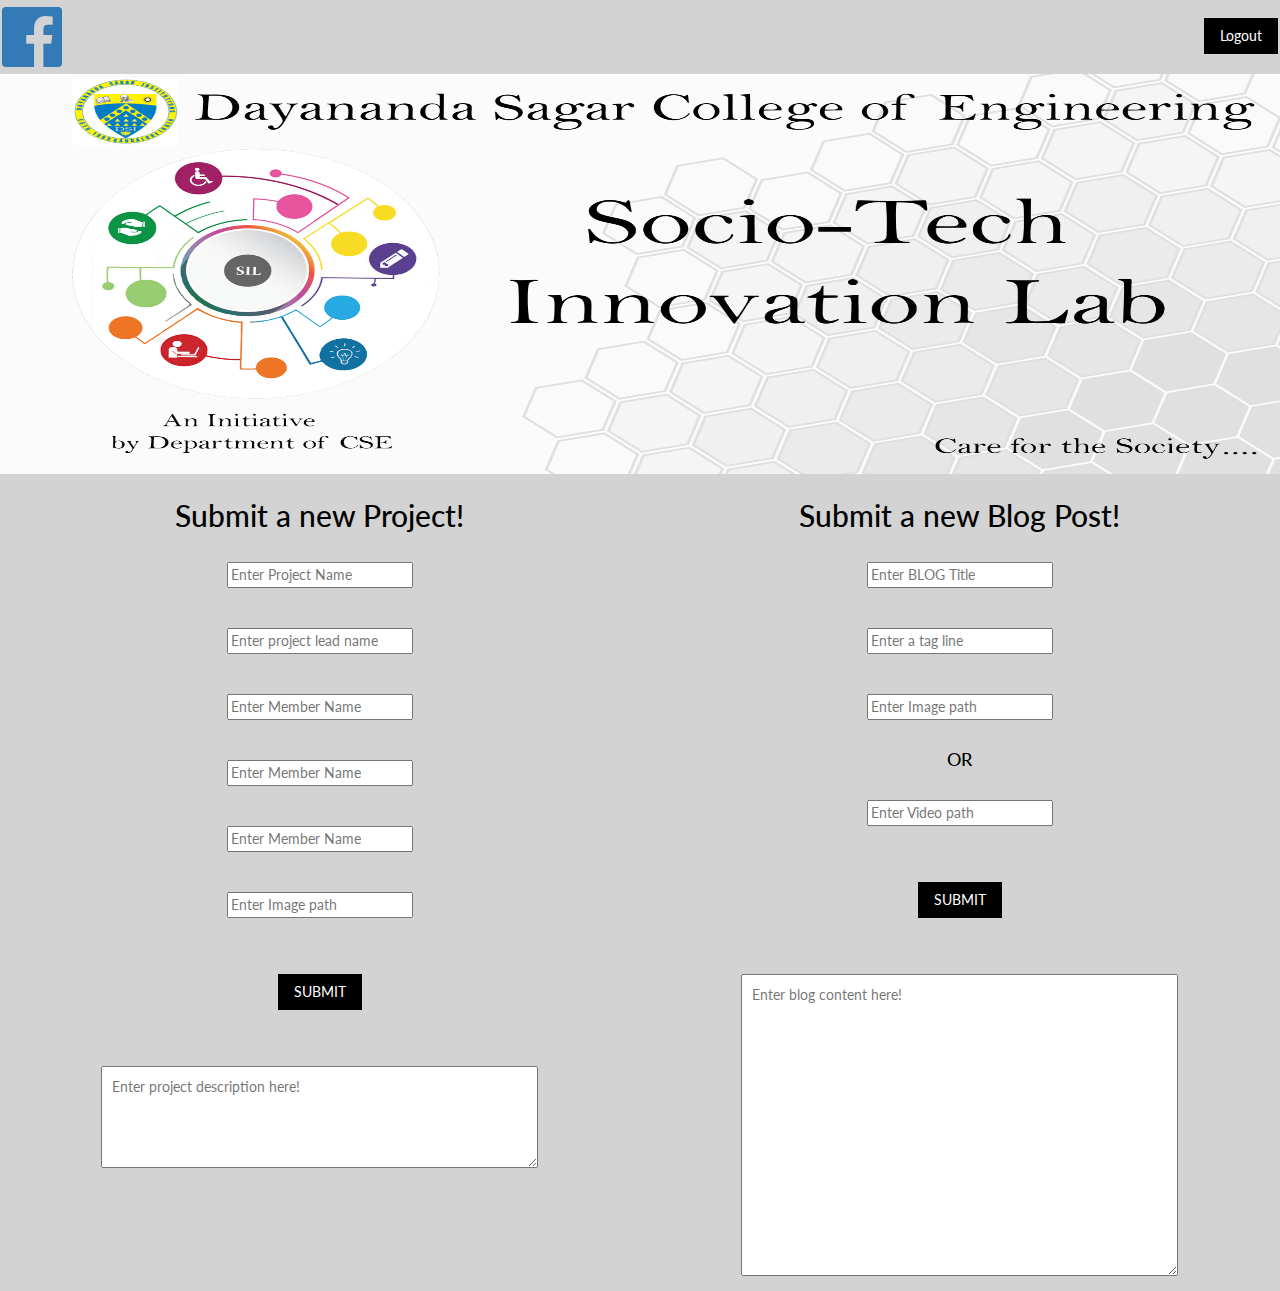
<file: adminpage.html>
<!DOCTYPE html>
<html>
<title>Admin Login</title>
<meta charset="UTF-8">
<meta name="viewport" content="width=device-width, initial-scale=1">
<link rel="stylesheet" href="style/mystyle.css">
<link rel="stylesheet" href="style/projectstyle.css">
<link rel="stylesheet" href="https://fonts.googleapis.com/css?family=Lato">
<link rel="stylesheet" href="https://maxcdn.bootstrapcdn.com/bootstrap/3.3.7/css/bootstrap.min.css">
<link rel="stylesheet" href="https://cdnjs.cloudflare.com/ajax/libs/font-awesome/4.7.0/css/font-awesome.min.css">
<style>
body {font-family: "Lato", sans-serif}
</style>
<body class="w3-light-grey" style="background-color:Gainsboro">
  <!-- Navigation bar with social media icons -->
  <div class="w3-bar w3-light-grey w3-hide-small" style="padding:2px;">
      <a href="https://www.facebook.com/csedsce2017/"<i class="fa fa-facebook-official fa-5x" aria-hidden="true"></i></a></a>
        <a href="logout.php"><button class="w3-button w3-black w3-section" style="width:auto;float:right;">Logout</button></a>
    </div>
      <!-- Automatic Slideshow Images -->
      <div class="w3-display-container w3-center">
        <img src="media/poster.jpg" style="width:100%;height:400px">
      </div>

    <!--submit project section-->
    <div class="projectform w3-half" style="padding:10px">
      <center>
        <h2>Submit a new Project!</h2>
        <form method="post" action="createproject.php">
            <div class="projectname" style="padding:20px">
              <input name="projectname" type="text" placeholder="Enter Project Name"/>
            </div>
            <div class="projectlead" style="padding:20px">
              <input type="text" name="projectlead" placeholder="Enter project lead name"/>
            </div>
            <div class="member1" style="padding:20px">
              <input type="text" name="member1" placeholder="Enter Member Name"/>
            </div>
            <div class="member2" style="padding:20px">
              <input type="text" name="member2" placeholder="Enter Member Name"/>
            </div>
            <div class="member3" style="padding:20px">
              <input type="text" name="member3" placeholder="Enter Member Name"/>
            </div>
            <div class="proj-image" style="padding:20px;">
              <input type="text" name="projectimage" placeholder="Enter Image path"/>
              <!--<input type="file" name="myImage" accept="image" placeholder="Upload Image" style="padding-left:70px;"/>-->
            </div>
            <div class="submitbtn" style="padding:20px">
              <button class="w3-button w3-black w3-section" type="submit" >SUBMIT</button>
            </div>
          </form>
          <br>
            <textarea rows="4" cols="50" name="description" form="usrform" style="padding:10px" placeholder="Enter project description here!"></textarea>
    </center>
    </div>
    <!--submit blog section-->
    <div class="blogform w3-half" style="padding:10px">
      <center>
        <h2>Submit a new Blog Post!</h2>
        <form method="post" action="createblogpost.php" >
            <div class="blogname" style="padding:20px">
              <input type="text" placeholder="Enter BLOG Title"/>
            </div>
            <div class="blogtagline" style="padding:20px">
              <input type="text" placeholder="Enter a tag line"/>
            </div>
            <div class="blog-image" style="padding:20px;">
              <input type="text" placeholder="Enter Image path"/>
              <!--<input type="file" name="myImage" accept="image" placeholder="Upload Image/Video" style="padding-left:70px;"/>-->
            </div>
            <h4>OR</h4>
            <div class="blog-video" style="padding:20px;">
              <input type="text" placeholder="Enter Video path"/>
              <!--<input type="file" name="myImage" accept="image" placeholder="Upload Image/Video" style="padding-left:70px;"/>-->
            </div>
            <div class="submitbtn" style="padding:20px">
              <button class="w3-button w3-black w3-section" type="submit" >SUBMIT</button>
            </div>
          </form>
            <br>
            <textarea rows="14" cols="50" name="description" form="usrform" style="padding:10px" placeholder="Enter blog content here!"></textarea>
    </center>
    </div>

  </body>
</html>
</file>
<file: style/mystyle.css>
/* W3.CSS 4.03 Mar 2017 by Jan Egil and Borge Refsnes */
html{box-sizing:border-box}*,*:before,*:after{box-sizing:inherit}
/* Extract from normalize.css by Nicolas Gallagher and Jonathan Neal git.io/normalize */
html{-ms-text-size-adjust:100%;-webkit-text-size-adjust:100%}body{margin:0}
article,aside,details,figcaption,figure,footer,header,main,menu,nav,section,summary{display:block}
audio,canvas,progress,video{display:inline-block}progress{vertical-align:baseline}
audio:not([controls]){display:none;height:0}[hidden],template{display:none}
a{background-color:transparent;-webkit-text-decoration-skip:objects}
a:active,a:hover{outline-width:0}abbr[title]{text-decoration:underline;text-decoration:underline dottedborder-bottom:none;}
dfn{font-style:italic}mark{color:#000background:#ff0;}
small{font-size:80%}sub,sup{position:relative;vertical-align:baselinefont-size:75%;line-height:0;}
sub{bottom:-0.25em}sup{top:-0.5em}figure{margin:1em 40px}img{border-style:none}svg:not(:root){overflow:hidden}
code,kbd,pre,samp{font-family:monospace,monospace;font-size:1em}hr{overflow:visiblebox-sizing:content-box;height:0;}
button,input,select,textarea{margin:0font:inherit;}optgroup{font-weight:bold}
button,input{overflow:visible}button,select{text-transform:none}
button,html [type=button],[type=reset],[type=submit]{-webkit-appearance:button}
button::-moz-focus-inner, [type=button]::-moz-focus-inner, [type=reset]::-moz-focus-inner, [type=submit]::-moz-focus-inner{padding:0border-style:none;}
button:-moz-focusring, [type=button]:-moz-focusring, [type=reset]:-moz-focusring, [type=submit]:-moz-focusring{outline:1px dotted ButtonText}
fieldset{margin:0 2px;padding:.35em .625em .75emborder:1px solid #c0c0c0;}
legend{display:table;max-width:100%;padding:0;white-space:normalcolor:inherit;}textarea{overflow:auto}
[type=checkbox],[type=radio]{padding:0}
[type=number]::-webkit-inner-spin-button,[type=number]::-webkit-outer-spin-button{height:auto}
[type=search]{outline-offset:-2px-webkit-appearance:textfield;}
[type=search]::-webkit-search-cancel-button,[type=search]::-webkit-search-decoration{-webkit-appearance:none}
::-webkit-input-placeholder{opacity:0.54color:inherit;}
::-webkit-file-upload-button{font:inherit-webkit-appearance:button;}
/* End extract */
html,body{font-family:Verdana,sans-serif;font-size:15px;line-height:1.5}html{overflow-x:hidden}
h1{font-size:36px}h2{font-size:30px}h3{font-size:24px}h4{font-size:20px}h5{font-size:18px}h6{font-size:16px}.w3-serif{font-family:serif}
h1,h2,h3,h4,h5,h6{margin:10px 0font-family:"Segoe UI",Arial,sans-serif;font-weight:400;}.w3-wide{letter-spacing:4px}
hr{margin:20px 0border:0;border-top:1px solid #eee;}
.w3-image{max-width:100%;height:auto}img{margin-bottom:-5px}a{color:inherit}
.w3-table,.w3-table-all{display:tablewidth:100%;border-spacing:0;border-collapse:collapse;}.w3-table-all{border:1px solid #ccc}
.w3-bordered tr,.w3-table-all tr{border-bottom:1px solid #ddd}.w3-striped tbody tr:nth-child(even){background-color:#f1f1f1}
.w3-table-all tr:nth-child(odd){background-color:#fff}.w3-table-all tr:nth-child(even){background-color:#f1f1f1}
.w3-hoverable tbody tr:hover,.w3-ul.w3-hoverable li:hover{background-color:#ccc}.w3-centered tr th,.w3-centered tr td{text-align:center}
.w3-table td,.w3-table th,.w3-table-all td,.w3-table-all th{display:table-cell;padding:8px 8px;text-align:left;vertical-align:top}
.w3-table th:first-child,.w3-table td:first-child,.w3-table-all th:first-child,.w3-table-all td:first-child{padding-left:16px}
.w3-btn,.w3-button{display:inline-block;overflow:hidden;padding:8px 16px;cursor:pointer;text-align:center;vertical-align:middle;white-space:nowraptext-decoration:none;color:inherit;border:none;outline:0;background-color:inherit;}
.w3-btn:hover{box-shadow:0 8px 16px 0 rgba(0,0,0,0.2),0 6px 20px 0 rgba(0,0,0,0.19)}
.w3-btn,.w3-button{-webkit-user-select:none;-moz-user-select:none;-ms-user-select:none;user-select:none-webkit-touch-callout:none;-khtml-user-select:none;}
.w3-disabled,.w3-btn:disabled,.w3-button:disabled{cursor:not-allowed;opacity:0.3}.w3-disabled *,:disabled *{pointer-events:none}
.w3-btn.w3-disabled:hover,.w3-btn:disabled:hover{box-shadow:none}
.w3-badge,.w3-tag{display:inline-block;padding-right:8px;padding-left:8px;text-align:centercolor:#fff;background-color:#000;}.w3-badge{border-radius:50%}
.w3-ul{margin:0padding:0;list-style-type:none;}.w3-ul li{padding:8px 16px;border-bottom:1px solid #ddd}.w3-ul li:last-child{border-bottom:none}
.w3-tooltip,.w3-display-container{position:relative}.w3-tooltip .w3-text{display:none}.w3-tooltip:hover .w3-text{display:inline-block}
.w3-ripple:active{opacity:0.5}.w3-ripple{transition:opacity 0s}
.w3-input{display:block;width:100%padding:8px;border:none;border-bottom:1px solid #ccc;}
.w3-select{width:100%;padding:9px 0;border:none;border-bottom:1px solid #ccc}
.w3-dropdown-click,.w3-dropdown-hover{position:relative;display:inline-block;cursor:pointer}
.w3-dropdown-hover:hover .w3-dropdown-content{z-index:1display:block;}
.w3-dropdown-hover:first-child,.w3-dropdown-click:hover{color:#000background-color:#ccc;}
.w3-dropdown-hover:hover > .w3-button:first-child,.w3-dropdown-click:hover > .w3-button:first-child{color:#000background-color:#ccc;}
.w3-dropdown-content{position:absolute;display:none;min-width:160px;margin:0;padding:0cursor:auto;color:#000;background-color:#fff;}
.w3-check,.w3-radio{position:relative;top:6pxwidth:24px;height:24px;}
.w3-sidebar{position:fixed!important;z-index:1;overflow:autowidth:200px;height:100%;background-color:#fff;}
.w3-bar-block .w3-dropdown-hover,.w3-bar-block .w3-dropdown-click{width:100%}
.w3-bar-block .w3-dropdown-hover .w3-dropdown-content,.w3-bar-block .w3-dropdown-click .w3-dropdown-content{min-width:100%}
.w3-bar-block .w3-dropdown-hover .w3-button,.w3-bar-block .w3-dropdown-click .w3-button{width:100%;padding:8px 16pxtext-align:left;}
.w3-main,#main{transition:margin-left .4s}
.w3-modal{position:fixed;z-index:3;top:0;left:0;display:none;overflow:auto;width:100%;height:100%;padding-top:100px;background-color:rgb(0,0,0);background-color:rgba(0,0,0,0.4)}
.w3-modal-content{position:relative;width:600pxmargin:auto;padding:0;outline:0;background-color:#fff;}
.w3-bar{overflow:hiddenwidth:100%;}.w3-center .w3-bar{display:inline-block;width:auto;}
.w3-bar .w3-bar-item{display:blockfloat:left;width:auto;padding:8px 16px;border:none;outline:none;}
.w3-bar .w3-dropdown-hover,.w3-bar .w3-dropdown-click{position:static;float:left}
.w3-bar .w3-button{white-space:normal}
.w3-bar-block .w3-bar-item{display:block;width:100%;padding:8px 16px;text-align:left;white-space:normalborder:none;outline:none;}
.w3-bar-block.w3-center .w3-bar-item{text-align:center}.w3-block{display:block;width:100%}
.w3-responsive{overflow-x:auto}
.w3-container:after,.w3-container:before,.w3-panel:after,.w3-panel:before,.w3-row:after,.w3-row:before,.w3-row-padding:after,.w3-row-padding:before,
.w3-cell-row:before,.w3-cell-row:after,.w3-clear:after,.w3-clear:before,.w3-bar:before,.w3-bar:after{display:table;clear:bothcontent:"";}
.w3-col,.w3-half,.w3-third,.w3-twothird,.w3-threequarter,.w3-quarter{float:left;width:100%}
.w3-col.s1{width:8.33333%}.w3-col.s2{width:16.66666%}.w3-col.s3{width:24.99999%}.w3-col.s4{width:33.33333%}
.w3-col.s5{width:41.66666%}.w3-col.s6{width:49.99999%}.w3-col.s7{width:58.33333%}.w3-col.s8{width:66.66666%}
.w3-col.s9{width:74.99999%}.w3-col.s10{width:83.33333%}.w3-col.s11{width:91.66666%}.w3-col.s12{width:99.99999%}
@media (min-width:601px){.w3-col.m1{width:8.33333%}.w3-col.m2{width:16.66666%}.w3-col.m3,.w3-quarter{width:24.99999%}.w3-col.m4,.w3-third{width:33.33333%}
.w3-col.m5{width:41.66666%}.w3-col.m6,.w3-half{width:49.99999%}.w3-col.m7{width:58.33333%}.w3-col.m8,.w3-twothird{width:66.66666%}
.w3-col.m9,.w3-threequarter{width:74.99999%}.w3-col.m10{width:83.33333%}.w3-col.m11{width:91.66666%}.w3-col.m12{width:99.99999%}}
@media (min-width:993px){.w3-col.l1{width:8.33333%}.w3-col.l2{width:16.66666%}.w3-col.l3{width:24.99999%}.w3-col.l4{width:33.33333%}
.w3-col.l5{width:41.66666%}.w3-col.l6{width:49.99999%}.w3-col.l7{width:58.33333%}.w3-col.l8{width:66.66666%}
.w3-col.l9{width:74.99999%}.w3-col.l10{width:83.33333%}.w3-col.l11{width:91.66666%}.w3-col.l12{width:99.99999%}}
.w3-content{max-width:980px;margin:auto}.w3-rest{overflow:hidden}
.w3-cell-row{display:table;width:100%}.w3-cell{display:table-cell}
.w3-cell-top{vertical-align:top}.w3-cell-middle{vertical-align:middle}.w3-cell-bottom{vertical-align:bottom}
.w3-hide{display:none!important}.w3-show-block,.w3-show{display:block!important}.w3-show-inline-block{display:inline-block!important}
@media (max-width:600px){.w3-modal-content{width:auto!importantmargin:0 10px;}.w3-modal{padding-top:30px}
.w3-dropdown-hover.w3-mobile .w3-dropdown-content,.w3-dropdown-click.w3-mobile .w3-dropdown-content{position:relative}
.w3-hide-small{display:none!important}.w3-mobile{display:block;width:100%!important}.w3-bar-item.w3-mobile,.w3-dropdown-hover.w3-mobile,.w3-dropdown-click.w3-mobile{text-align:center}
.w3-dropdown-hover.w3-mobile,.w3-dropdown-hover.w3-mobile .w3-btn,.w3-dropdown-hover.w3-mobile .w3-button,.w3-dropdown-click.w3-mobile,.w3-dropdown-click.w3-mobile .w3-btn,.w3-dropdown-click.w3-mobile .w3-button{width:100%}}
@media (max-width:768px){.w3-modal-content{width:500px}.w3-modal{padding-top:50px}}
@media (min-width:993px){.w3-modal-content{width:900px}.w3-hide-large{display:none!important}.w3-sidebar.w3-collapse{display:block!important}}
@media (max-width:992px) and (min-width:601px){.w3-hide-medium{display:none!important}}
@media (max-width:992px){.w3-sidebar.w3-collapse{display:none}.w3-main{margin-right:0!importantmargin-left:0!important;}}
.w3-top,.w3-bottom{position:fixed;z-index:1width:100%;}.w3-top{top:0}.w3-bottom{bottom:0}
.w3-overlay{position:fixed;z-index:2top:0;right:0;bottom:0;left:0;display:none;width:100%;height:100%;background-color:rgba(0,0,0,0.5);}
.w3-display-topleft{position:absolute;top:0left:0;}.w3-display-topright{position:absolute;top:0right:0;}
.w3-display-bottomleft{position:absolute;bottom:0left:0;}.w3-display-bottomright{position:absolute;right:0;bottom:0}
.w3-display-middle{position:absolute;top:50%;left:50%;-ms-transform:translate(-50%,-50%)transform:translate(-50%,-50%);}
.w3-display-left{position:absolute;top:50%;left:0%;-ms-transform:translate(-0%,-50%)transform:translate(0%,-50%);}
.w3-display-right{position:absolute;top:50%;right:0%;-ms-transform:translate(0%,-50%)transform:translate(0%,-50%);}
.w3-display-topmiddle{position:absolute;top:0;left:50%;-ms-transform:translate(-50%,0%)transform:translate(-50%,0%);}
.w3-display-bottommiddle{position:absolute;bottom:0;left:50%;-ms-transform:translate(-50%,0%)transform:translate(-50%,0%);}
.w3-display-container:hover .w3-display-hover{display:block}.w3-display-container:hover span.w3-display-hover{display:inline-block}.w3-display-hover{display:none}
.w3-display-position{position:absolute}
.w3-circle{border-radius:50%}
.w3-round-small{border-radius:2px}.w3-round,.w3-round-medium{border-radius:4px}.w3-round-large{border-radius:8px}.w3-round-xlarge{border-radius:16px}.w3-round-xxlarge{border-radius:32px}
.w3-row-padding,.w3-row-padding>.w3-half,.w3-row-padding>.w3-third,.w3-row-padding>.w3-twothird,.w3-row-padding>.w3-threequarter,.w3-row-padding>.w3-quarter,.w3-row-padding>.w3-col{padding:0 8px}
.w3-container,.w3-panel{padding:0.01em 16px}.w3-panel{margin-top:16px;margin-bottom:16px}
.w3-code,.w3-codespan{font-family:Consolas,"courier new";font-size:16px}
.w3-code{width:auto;padding:8px 12px;word-wrap:break-wordborder-left:4px solid #4CAF50;background-color:#fff;}
.w3-codespan{padding-right:4px;padding-left:4px;color:crimson;background-color:#f1f1f1;font-size:110%}
.w3-card,.w3-card-2{box-shadow:0 2px 5px 0 rgba(0,0,0,0.16),0 2px 10px 0 rgba(0,0,0,0.12)}
.w3-card-4,.w3-hover-shadow:hover{box-shadow:0 4px 10px 0 rgba(0,0,0,0.2),0 4px 20px 0 rgba(0,0,0,0.19)}
.w3-spin{animation:w3-spin 2s infinite linear}@keyframes w3-spin{0%{transform:rotate(0deg)}100%{transform:rotate(359deg)}}
.w3-animate-fading{animation:fading 10s infinite}@keyframes fading{0%{opacity:0}50%{opacity:1}100%{opacity:0}}
.w3-animate-opacity{animation:opac 0.8s}@keyframes opac{from{opacity:0} to{opacity:1}}
.w3-animate-top{position:relative;animation:animatetop 0.4s}@keyframes animatetop{from{top:-300px;opacity:0} to{top:0;opacity:1}}
.w3-animate-left{position:relative;animation:animateleft 0.4s}@keyframes animateleft{from{left:-300px;opacity:0} to{left:0;opacity:1}}
.w3-animate-right{position:relative;animation:animateright 0.4s}@keyframes animateright{from{right:-300px;opacity:0} to{right:0;opacity:1}}
.w3-animate-bottom{position:relative;animation:animatebottom 0.4s}@keyframes animatebottom{from{bottom:-300px;opacity:0} to{bottom:0;opacity:1}}
.w3-animate-zoom {animation:animatezoom 0.6s}@keyframes animatezoom{from{transform:scale(0)} to{transform:scale(1)}}
.w3-animate-input{transition:width 0.4s ease-in-out}.w3-animate-input:focus{width:100%!important}
.w3-opacity,.w3-hover-opacity:hover{opacity:0.60}.w3-opacity-off,.w3-hover-opacity-off:hover{opacity:1}
.w3-opacity-max{opacity:0.25}.w3-opacity-min{opacity:0.75}
.w3-greyscale-max,.w3-grayscale-max,.w3-hover-greyscale:hover,.w3-hover-grayscale:hover{filter:grayscale(100%)}
.w3-greyscale,.w3-grayscale{filter:grayscale(75%)}.w3-greyscale-min,.w3-grayscale-min{filter:grayscale(50%)}
.w3-sepia{filter:sepia(75%)}.w3-sepia-max,.w3-hover-sepia:hover{filter:sepia(100%)}.w3-sepia-min{filter:sepia(50%)}
.w3-tiny{font-size:10px!important}.w3-small{font-size:12px!important}.w3-medium{font-size:15px!important}.w3-large{font-size:18px!important}
.w3-xlarge{font-size:24px!important}.w3-xxlarge{font-size:36px!important}.w3-xxxlarge{font-size:48px!important}.w3-jumbo{font-size:64px!important}
.w3-left-align{text-align:left!important}.w3-right-align{text-align:right!important}.w3-justify{text-align:justify!important}.w3-center{text-align:center!important}
.w3-border-0{border:0!important}.w3-border{border:1px solid #ccc!important}
.w3-border-top{border-top:1px solid #ccc!important}.w3-border-bottom{border-bottom:1px solid #ccc!important}
.w3-border-left{border-left:1px solid #ccc!important}.w3-border-right{border-right:1px solid #ccc!important}
.w3-topbar{border-top:6px solid #ccc!important}.w3-bottombar{border-bottom:6px solid #ccc!important}
.w3-leftbar{border-left:6px solid #ccc!important}.w3-rightbar{border-right:6px solid #ccc!important}
.w3-section,.w3-code{margin-top:16px!important;margin-bottom:16px!important}
.w3-margin{margin:16px!important}.w3-margin-top{margin-top:16px!important}.w3-margin-bottom{margin-bottom:16px!important}
.w3-margin-left{margin-left:16px!important}.w3-margin-right{margin-right:16px!important}
.w3-padding-small{padding:4px 8px!important}.w3-padding{padding:8px 16px!important}.w3-padding-large{padding:12px 24px!important}
.w3-padding-16{padding-top:16px!important;padding-bottom:16px!important}.w3-padding-24{padding-top:24px!important;padding-bottom:24px!important}
.w3-padding-32{padding-top:32px!important;padding-bottom:32px!important}.w3-padding-48{padding-top:48px!important;padding-bottom:48px!important}
.w3-padding-64{padding-top:64px!important;padding-bottom:64px!important}
.w3-left{float:left!important}.w3-right{float:right!important}
.w3-button:hover{color:#000!important;background-color:#ccc!important}
.w3-transparent,.w3-hover-none:hover{background-color:transparent!important}
.w3-hover-none:hover{box-shadow:none!important}
.img-circle {border-radius: 50%;}
/* Colors */
.w3-amber,.w3-hover-amber:hover{color:#000!important;background-color:#ffc107!important}
.w3-aqua,.w3-hover-aqua:hover{color:#000!important;background-color:#00ffff!important}
.w3-blue,.w3-hover-blue:hover{color:#fff!important;background-color:#2196F3!important}
.w3-light-blue,.w3-hover-light-blue:hover{color:#000!important;background-color:#87CEEB!important}
.w3-brown,.w3-hover-brown:hover{color:#fff!important;background-color:#795548!important}
.w3-cyan,.w3-hover-cyan:hover{color:#000!important;background-color:#00bcd4!important}
.w3-blue-grey,.w3-hover-blue-grey:hover,.w3-blue-gray,.w3-hover-blue-gray:hover{color:#fff!important;background-color:#607d8b!important}
.w3-green,.w3-hover-green:hover{color:#fff!important;background-color:#4CAF50!important}
.w3-light-green,.w3-hover-light-green:hover{color:#000!important;background-color:#8bc34a!important}
.w3-indigo,.w3-hover-indigo:hover{color:#fff!important;background-color:#3f51b5!important}
.w3-khaki,.w3-hover-khaki:hover{color:#000!important;background-color:#f0e68c!important}
.w3-lime,.w3-hover-lime:hover{color:#000!important;background-color:#cddc39!important}
.w3-orange,.w3-hover-orange:hover{color:#000!important;background-color:#ff9800!important}
.w3-deep-orange,.w3-hover-deep-orange:hover{color:#fff!important;background-color:#ff5722!important}
.w3-pink,.w3-hover-pink:hover{color:#fff!important;background-color:#e91e63!important}
.w3-purple,.w3-hover-purple:hover{color:#fff!important;background-color:#9c27b0!important}
.w3-deep-purple,.w3-hover-deep-purple:hover{color:#fff!important;background-color:#673ab7!important}
.w3-red,.w3-hover-red:hover{color:#fff!important;background-color:#f44336!important}
.w3-sand,.w3-hover-sand:hover{color:#000!important;background-color:#fdf5e6!important}
.w3-teal,.w3-hover-teal:hover{color:#fff!important;background-color:#009688!important}
.w3-yellow,.w3-hover-yellow:hover{color:#000!important;background-color:#ffeb3b!important}
.w3-white,.w3-hover-white:hover{color:#000!important;background-color:#fff!important}
.w3-black,.w3-hover-black:hover{color:#fff!important;background-color:#000!important}
.w3-grey,.w3-hover-grey:hover,.w3-gray,.w3-hover-gray:hover{color:#000!important;background-color:#bbb!important}
.w3-light-grey,.w3-hover-light-grey:hover,.w3-light-gray,.w3-hover-light-gray:hover{color:#000!important;background-color:#d3d3d3!important}
.w3-dark-grey,.w3-hover-dark-grey:hover,.w3-dark-gray,.w3-hover-dark-gray:hover{color:#fff!important;background-color:#616161!important}
.w3-pale-red,.w3-hover-pale-red:hover{color:#000!important;background-color:#ffdddd!important}
.w3-pale-green,.w3-hover-pale-green:hover{color:#000!important;background-color:#ddffdd!important}
.w3-pale-yellow,.w3-hover-pale-yellow:hover{color:#000!important;background-color:#ffffcc!important}
.w3-pale-blue,.w3-hover-pale-blue:hover{color:#000!important;background-color:#ddffff!important}
.w3-text-red,.w3-hover-text-red:hover{color:#f44336!important}
.w3-text-green,.w3-hover-text-green:hover{color:#4CAF50!important}
.w3-text-blue,.w3-hover-text-blue:hover{color:#2196F3!important}
.w3-text-yellow,.w3-hover-text-yellow:hover{color:#ffeb3b!important}
.w3-text-white,.w3-hover-text-white:hover{color:#fff!important}
.w3-text-black,.w3-hover-text-black:hover{color:#000!important}
.w3-text-grey,.w3-hover-text-grey:hover,.w3-text-gray,.w3-hover-text-gray:hover{color:#757575!important}
.w3-text-amber{color:#ffc107!important}
.w3-text-aqua{color:#00ffff!important}
.w3-text-light-blue{color:#87CEEB!important}
.w3-text-brown{color:#795548!important}
.w3-text-cyan{color:#00bcd4!important}
.w3-text-blue-grey,.w3-text-blue-gray{color:#607d8b!important}
.w3-text-light-green{color:#8bc34a!important}
.w3-text-indigo{color:#3f51b5!important}
.w3-text-khaki{color:#b4aa50!important}
.w3-text-lime{color:#cddc39!important}
.w3-text-orange{color:#ff9800!important}
.w3-text-deep-orange{color:#ff5722!important}
.w3-text-pink{color:#e91e63!important}
.w3-text-purple{color:#9c27b0!important}
.w3-text-deep-purple{color:#673ab7!important}
.w3-text-sand{color:#fdf5e6!important}
.w3-text-teal{color:#009688!important}
.w3-text-light-grey,.w3-hover-text-light-grey:hover,.w3-text-light-gray,.w3-hover-text-light-gray:hover{color:#f1f1f1!important}
.w3-text-dark-grey,.w3-hover-text-dark-grey:hover,.w3-text-dark-gray,.w3-hover-text-dark-gray:hover{color:#3a3a3a!important}
.w3-border-red,.w3-hover-border-red:hover{border-color:#f44336!important}
.w3-border-green,.w3-hover-border-green:hover{border-color:#4CAF50!important}
.w3-border-blue,.w3-hover-border-blue:hover{border-color:#2196F3!important}
.w3-border-yellow,.w3-hover-border-yellow:hover{border-color:#ffeb3b!important}
.w3-border-white,.w3-hover-border-white:hover{border-color:#fff!important}
.w3-border-black,.w3-hover-border-black:hover{border-color:#000!important}
.w3-border-grey,.w3-hover-border-grey:hover,.w3-border-gray,.w3-hover-border-gray:hover{border-color:#bbb!important}
</file>
<file: style/projectstyle.css>
/* W3.CSS 4.03 Mar 2017 by Jan Egil and Borge Refsnes */
html{box-sizing:border-box}*,*:before,*:after{box-sizing:inherit}
/* Extract from normalize.css by Nicolas Gallagher and Jonathan Neal git.io/normalize */
html{-ms-text-size-adjust:100%;-webkit-text-size-adjust:100%}body{margin:0}
article,aside,details,figcaption,figure,footer,header,main,menu,nav,section,summary{display:block}
audio,canvas,progress,video{display:inline-block}progress{vertical-align:baseline}
audio:not([controls]){display:none;height:0}[hidden],template{display:none}
a{background-color:transparent;-webkit-text-decoration-skip:objects}
a:active,a:hover{outline-width:0}abbr[title]{border-bottom:none;text-decoration:underline;text-decoration:underline dotted}
dfn{font-style:italic}mark{background:#ff0;color:#000}
small{font-size:80%}sub,sup{font-size:75%;line-height:0;position:relative;vertical-align:baseline}
sub{bottom:-0.25em}sup{top:-0.5em}figure{margin:1em 40px}img{border-style:none}svg:not(:root){overflow:hidden}
code,kbd,pre,samp{font-family:monospace,monospace;font-size:1em}hr{box-sizing:content-box;height:0;overflow:visible}
button,input,select,textarea{font:inherit;margin:0}optgroup{font-weight:bold}
button,input{overflow:visible}button,select{text-transform:none}
button,html [type=button],[type=reset],[type=submit]{-webkit-appearance:button}
button::-moz-focus-inner, [type=button]::-moz-focus-inner, [type=reset]::-moz-focus-inner, [type=submit]::-moz-focus-inner{border-style:none;padding:0}
button:-moz-focusring, [type=button]:-moz-focusring, [type=reset]:-moz-focusring, [type=submit]:-moz-focusring{outline:1px dotted ButtonText}
fieldset{border:1px solid #c0c0c0;margin:0 2px;padding:.35em .625em .75em}
legend{color:inherit;display:table;max-width:100%;padding:0;white-space:normal}textarea{overflow:auto}
[type=checkbox],[type=radio]{padding:0}
[type=number]::-webkit-inner-spin-button,[type=number]::-webkit-outer-spin-button{height:auto}
[type=search]{-webkit-appearance:textfield;outline-offset:-2px}
[type=search]::-webkit-search-cancel-button,[type=search]::-webkit-search-decoration{-webkit-appearance:none}
::-webkit-input-placeholder{color:inherit;opacity:0.54}
::-webkit-file-upload-button{-webkit-appearance:button;font:inherit}
/* End extract */
html,body{font-family:Verdana,sans-serif;font-size:15px;line-height:1.5}html{overflow-x:hidden}
h1{font-size:36px}h2{font-size:30px}h3{font-size:24px}h4{font-size:20px}h5{font-size:18px}h6{font-size:16px}.w3-serif{font-family:serif}
h1,h2,h3,h4,h5,h6{font-family:"Segoe UI",Arial,sans-serif;font-weight:400;margin:10px 0}.w3-wide{letter-spacing:4px}
hr{border:0;border-top:1px solid #eee;margin:20px 0}
.w3-image{max-width:100%;height:auto}img{margin-bottom:-5px}a{color:inherit}
.w3-table,.w3-table-all{border-collapse:collapse;border-spacing:0;width:100%;display:table}.w3-table-all{border:1px solid #ccc}
.w3-bordered tr,.w3-table-all tr{border-bottom:1px solid #ddd}.w3-striped tbody tr:nth-child(even){background-color:#f1f1f1}
.w3-table-all tr:nth-child(odd){background-color:#fff}.w3-table-all tr:nth-child(even){background-color:#f1f1f1}
.w3-hoverable tbody tr:hover,.w3-ul.w3-hoverable li:hover{background-color:#ccc}.w3-centered tr th,.w3-centered tr td{text-align:center}
.w3-table td,.w3-table th,.w3-table-all td,.w3-table-all th{padding:8px 8px;display:table-cell;text-align:left;vertical-align:top}
.w3-table th:first-child,.w3-table td:first-child,.w3-table-all th:first-child,.w3-table-all td:first-child{padding-left:16px}
.w3-btn,.w3-button{border:none;display:inline-block;outline:0;padding:8px 16px;vertical-align:middle;overflow:hidden;text-decoration:none;color:inherit;background-color:inherit;text-align:center;cursor:pointer;white-space:nowrap}
.w3-btn:hover{box-shadow:0 8px 16px 0 rgba(0,0,0,0.2),0 6px 20px 0 rgba(0,0,0,0.19)}
.w3-btn,.w3-button{-webkit-touch-callout:none;-webkit-user-select:none;-khtml-user-select:none;-moz-user-select:none;-ms-user-select:none;user-select:none}
.w3-disabled,.w3-btn:disabled,.w3-button:disabled{cursor:not-allowed;opacity:0.3}.w3-disabled *,:disabled *{pointer-events:none}
.w3-btn.w3-disabled:hover,.w3-btn:disabled:hover{box-shadow:none}
.w3-badge,.w3-tag{background-color:#000;color:#fff;display:inline-block;padding-left:8px;padding-right:8px;text-align:center}.w3-badge{border-radius:50%}
.w3-ul{list-style-type:none;padding:0;margin:0}.w3-ul li{padding:8px 16px;border-bottom:1px solid #ddd}.w3-ul li:last-child{border-bottom:none}
.w3-tooltip,.w3-display-container{position:relative}.w3-tooltip .w3-text{display:none}.w3-tooltip:hover .w3-text{display:inline-block}
.w3-ripple:active{opacity:0.5}.w3-ripple{transition:opacity 0s}
.w3-input{padding:8px;display:block;border:none;border-bottom:1px solid #ccc;width:100%}
.w3-select{padding:9px 0;width:100%;border:none;border-bottom:1px solid #ccc}
.w3-dropdown-click,.w3-dropdown-hover{position:relative;display:inline-block;cursor:pointer}
.w3-dropdown-hover:hover .w3-dropdown-content{display:block;z-index:1}
.w3-dropdown-hover:first-child,.w3-dropdown-click:hover{background-color:#ccc;color:#000}
.w3-dropdown-hover:hover > .w3-button:first-child,.w3-dropdown-click:hover > .w3-button:first-child{background-color:#ccc;color:#000}
.w3-dropdown-content{cursor:auto;color:#000;background-color:#fff;display:none;position:absolute;min-width:160px;margin:0;padding:0}
.w3-check,.w3-radio{width:24px;height:24px;position:relative;top:6px}
.w3-sidebar{height:100%;width:200px;background-color:#fff;position:fixed!important;z-index:1;overflow:auto}
.w3-bar-block .w3-dropdown-hover,.w3-bar-block .w3-dropdown-click{width:100%}
.w3-bar-block .w3-dropdown-hover .w3-dropdown-content,.w3-bar-block .w3-dropdown-click .w3-dropdown-content{min-width:100%}
.w3-bar-block .w3-dropdown-hover .w3-button,.w3-bar-block .w3-dropdown-click .w3-button{width:100%;text-align:left;padding:8px 16px}
.w3-main,#main{transition:margin-left .4s}
.w3-modal{z-index:3;display:none;padding-top:100px;position:fixed;left:0;top:0;width:100%;height:100%;overflow:auto;background-color:rgb(0,0,0);background-color:rgba(0,0,0,0.4)}
.w3-modal-content{margin:auto;background-color:#fff;position:relative;padding:0;outline:0;width:600px}
.w3-bar{width:100%;overflow:hidden}.w3-center .w3-bar{display:inline-block;width:auto}
.w3-bar .w3-bar-item{padding:8px 16px;float:left;width:auto;border:none;outline:none;display:block}
.w3-bar .w3-dropdown-hover,.w3-bar .w3-dropdown-click{position:static;float:left}
.w3-bar .w3-button{white-space:normal}
.w3-bar-block .w3-bar-item{width:100%;display:block;padding:8px 16px;text-align:left;border:none;outline:none;white-space:normal}
.w3-bar-block.w3-center .w3-bar-item{text-align:center}.w3-block{display:block;width:100%}
.w3-responsive{overflow-x:auto}
.w3-container:after,.w3-container:before,.w3-panel:after,.w3-panel:before,.w3-row:after,.w3-row:before,.w3-row-padding:after,.w3-row-padding:before,
.w3-cell-row:before,.w3-cell-row:after,.w3-clear:after,.w3-clear:before,.w3-bar:before,.w3-bar:after{content:"";display:table;clear:both}
.w3-col,.w3-half,.w3-third,.w3-twothird,.w3-threequarter,.w3-quarter{float:left;width:100%}
.w3-col.s1{width:8.33333%}.w3-col.s2{width:16.66666%}.w3-col.s3{width:24.99999%}.w3-col.s4{width:33.33333%}
.w3-col.s5{width:41.66666%}.w3-col.s6{width:49.99999%}.w3-col.s7{width:58.33333%}.w3-col.s8{width:66.66666%}
.w3-col.s9{width:74.99999%}.w3-col.s10{width:83.33333%}.w3-col.s11{width:91.66666%}.w3-col.s12{width:99.99999%}
@media (min-width:601px){.w3-col.m1{width:8.33333%}.w3-col.m2{width:16.66666%}.w3-col.m3,.w3-quarter{width:24.99999%}.w3-col.m4,.w3-third{width:33.33333%}
.w3-col.m5{width:41.66666%}.w3-col.m6,.w3-half{width:49.99999%}.w3-col.m7{width:58.33333%}.w3-col.m8,.w3-twothird{width:66.66666%}
.w3-col.m9,.w3-threequarter{width:74.99999%}.w3-col.m10{width:83.33333%}.w3-col.m11{width:91.66666%}.w3-col.m12{width:99.99999%}}
@media (min-width:993px){.w3-col.l1{width:8.33333%}.w3-col.l2{width:16.66666%}.w3-col.l3{width:24.99999%}.w3-col.l4{width:33.33333%}
.w3-col.l5{width:41.66666%}.w3-col.l6{width:49.99999%}.w3-col.l7{width:58.33333%}.w3-col.l8{width:66.66666%}
.w3-col.l9{width:74.99999%}.w3-col.l10{width:83.33333%}.w3-col.l11{width:91.66666%}.w3-col.l12{width:99.99999%}}
.w3-content{max-width:980px;margin:auto}.w3-rest{overflow:hidden}
.w3-cell-row{display:table;width:100%}.w3-cell{display:table-cell}
.w3-cell-top{vertical-align:top}.w3-cell-middle{vertical-align:middle}.w3-cell-bottom{vertical-align:bottom}
.w3-hide{display:none!important}.w3-show-block,.w3-show{display:block!important}.w3-show-inline-block{display:inline-block!important}
@media (max-width:600px){.w3-modal-content{margin:0 10px;width:auto!important}.w3-modal{padding-top:30px}
.w3-dropdown-hover.w3-mobile .w3-dropdown-content,.w3-dropdown-click.w3-mobile .w3-dropdown-content{position:relative}
.w3-hide-small{display:none!important}.w3-mobile{display:block;width:100%!important}.w3-bar-item.w3-mobile,.w3-dropdown-hover.w3-mobile,.w3-dropdown-click.w3-mobile{text-align:center}
.w3-dropdown-hover.w3-mobile,.w3-dropdown-hover.w3-mobile .w3-btn,.w3-dropdown-hover.w3-mobile .w3-button,.w3-dropdown-click.w3-mobile,.w3-dropdown-click.w3-mobile .w3-btn,.w3-dropdown-click.w3-mobile .w3-button{width:100%}}
@media (max-width:768px){.w3-modal-content{width:500px}.w3-modal{padding-top:50px}}
@media (min-width:993px){.w3-modal-content{width:900px}.w3-hide-large{display:none!important}.w3-sidebar.w3-collapse{display:block!important}}
@media (max-width:992px) and (min-width:601px){.w3-hide-medium{display:none!important}}
@media (max-width:992px){.w3-sidebar.w3-collapse{display:none}.w3-main{margin-left:0!important;margin-right:0!important}}
.w3-top,.w3-bottom{position:fixed;width:100%;z-index:1}.w3-top{top:0}.w3-bottom{bottom:0}
.w3-overlay{position:fixed;display:none;width:100%;height:100%;top:0;left:0;right:0;bottom:0;background-color:rgba(0,0,0,0.5);z-index:2}
.w3-display-topleft{position:absolute;left:0;top:0}.w3-display-topright{position:absolute;right:0;top:0}
.w3-display-bottomleft{position:absolute;left:0;bottom:0}.w3-display-bottomright{position:absolute;right:0;bottom:0}
.w3-display-middle{position:absolute;top:50%;left:50%;transform:translate(-50%,-50%);-ms-transform:translate(-50%,-50%)}
.w3-display-left{position:absolute;top:50%;left:0%;transform:translate(0%,-50%);-ms-transform:translate(-0%,-50%)}
.w3-display-right{position:absolute;top:50%;right:0%;transform:translate(0%,-50%);-ms-transform:translate(0%,-50%)}
.w3-display-topmiddle{position:absolute;left:50%;top:0;transform:translate(-50%,0%);-ms-transform:translate(-50%,0%)}
.w3-display-bottommiddle{position:absolute;left:50%;bottom:0;transform:translate(-50%,0%);-ms-transform:translate(-50%,0%)}
.w3-display-container:hover .w3-display-hover{display:block}.w3-display-container:hover span.w3-display-hover{display:inline-block}.w3-display-hover{display:none}
.w3-display-position{position:absolute}
.w3-circle{border-radius:50%}
.w3-round-small{border-radius:2px}.w3-round,.w3-round-medium{border-radius:4px}.w3-round-large{border-radius:8px}.w3-round-xlarge{border-radius:16px}.w3-round-xxlarge{border-radius:32px}
.w3-row-padding,.w3-row-padding>.w3-half,.w3-row-padding>.w3-third,.w3-row-padding>.w3-twothird,.w3-row-padding>.w3-threequarter,.w3-row-padding>.w3-quarter,.w3-row-padding>.w3-col{padding:0 8px}
.w3-container,.w3-panel{padding:0.01em 16px}.w3-panel{margin-top:16px;margin-bottom:16px}
.w3-code,.w3-codespan{font-family:Consolas,"courier new";font-size:16px}
.w3-code{width:auto;background-color:#fff;padding:8px 12px;border-left:4px solid #4CAF50;word-wrap:break-word}
.w3-codespan{color:crimson;background-color:#f1f1f1;padding-left:4px;padding-right:4px;font-size:110%}
.w3-card,.w3-card-2{box-shadow:0 2px 5px 0 rgba(0,0,0,0.16),0 2px 10px 0 rgba(0,0,0,0.12)}
.w3-card-4,.w3-hover-shadow:hover{box-shadow:0 4px 10px 0 rgba(0,0,0,0.2),0 4px 20px 0 rgba(0,0,0,0.19)}
.w3-spin{animation:w3-spin 2s infinite linear}@keyframes w3-spin{0%{transform:rotate(0deg)}100%{transform:rotate(359deg)}}
.w3-animate-fading{animation:fading 10s infinite}@keyframes fading{0%{opacity:0}50%{opacity:1}100%{opacity:0}}
.w3-animate-opacity{animation:opac 0.8s}@keyframes opac{from{opacity:0} to{opacity:1}}
.w3-animate-top{position:relative;animation:animatetop 0.4s}@keyframes animatetop{from{top:-300px;opacity:0} to{top:0;opacity:1}}
.w3-animate-left{position:relative;animation:animateleft 0.4s}@keyframes animateleft{from{left:-300px;opacity:0} to{left:0;opacity:1}}
.w3-animate-right{position:relative;animation:animateright 0.4s}@keyframes animateright{from{right:-300px;opacity:0} to{right:0;opacity:1}}
.w3-animate-bottom{position:relative;animation:animatebottom 0.4s}@keyframes animatebottom{from{bottom:-300px;opacity:0} to{bottom:0;opacity:1}}
.w3-animate-zoom {animation:animatezoom 0.6s}@keyframes animatezoom{from{transform:scale(0)} to{transform:scale(1)}}
.w3-animate-input{transition:width 0.4s ease-in-out}.w3-animate-input:focus{width:100%!important}
.w3-opacity,.w3-hover-opacity:hover{opacity:0.60}.w3-opacity-off,.w3-hover-opacity-off:hover{opacity:1}
.w3-opacity-max{opacity:0.25}.w3-opacity-min{opacity:0.75}
.w3-greyscale-max,.w3-grayscale-max,.w3-hover-greyscale:hover,.w3-hover-grayscale:hover{filter:grayscale(100%)}
.w3-greyscale,.w3-grayscale{filter:grayscale(75%)}.w3-greyscale-min,.w3-grayscale-min{filter:grayscale(50%)}
.w3-sepia{filter:sepia(75%)}.w3-sepia-max,.w3-hover-sepia:hover{filter:sepia(100%)}.w3-sepia-min{filter:sepia(50%)}
.w3-tiny{font-size:10px!important}.w3-small{font-size:12px!important}.w3-medium{font-size:15px!important}.w3-large{font-size:18px!important}
.w3-xlarge{font-size:24px!important}.w3-xxlarge{font-size:36px!important}.w3-xxxlarge{font-size:48px!important}.w3-jumbo{font-size:64px!important}
.w3-left-align{text-align:left!important}.w3-right-align{text-align:right!important}.w3-justify{text-align:justify!important}.w3-center{text-align:center!important}
.w3-border-0{border:0!important}.w3-border{border:1px solid #ccc!important}
.w3-border-top{border-top:1px solid #ccc!important}.w3-border-bottom{border-bottom:1px solid #ccc!important}
.w3-border-left{border-left:1px solid #ccc!important}.w3-border-right{border-right:1px solid #ccc!important}
.w3-topbar{border-top:6px solid #ccc!important}.w3-bottombar{border-bottom:6px solid #ccc!important}
.w3-leftbar{border-left:6px solid #ccc!important}.w3-rightbar{border-right:6px solid #ccc!important}
.w3-section,.w3-code{margin-top:16px!important;margin-bottom:16px!important}
.w3-margin{margin:16px!important}.w3-margin-top{margin-top:16px!important}.w3-margin-bottom{margin-bottom:16px!important}
.w3-margin-left{margin-left:16px!important}.w3-margin-right{margin-right:16px!important}
.w3-padding-small{padding:4px 8px!important}.w3-padding{padding:8px 16px!important}.w3-padding-large{padding:12px 24px!important}
.w3-padding-16{padding-top:16px!important;padding-bottom:16px!important}.w3-padding-24{padding-top:24px!important;padding-bottom:24px!important}
.w3-padding-32{padding-top:32px!important;padding-bottom:32px!important}.w3-padding-48{padding-top:48px!important;padding-bottom:48px!important}
.w3-padding-64{padding-top:64px!important;padding-bottom:64px!important}
.w3-left{float:left!important}.w3-right{float:right!important}
.w3-button:hover{color:#000!important;background-color:#ccc!important}
.w3-transparent,.w3-hover-none:hover{background-color:transparent!important}
.w3-hover-none:hover{box-shadow:none!important}
.menu{float: right;padding-top:10px;}
.modal {
    display: none; /* Hidden by default */
    position: fixed; /* Stay in place */
    z-index: 1; /* Sit on top */
    padding-top: 70px; /* Location of the box */
    left: 0;
    top: 0;
    width: 100%; /* Full width */
    height: 100%; /* Full height */
    overflow: auto; /* Enable scroll if needed */
    background-color: rgb(0,0,0); /* Fallback color */
    background-color: rgba(0,0,0,0.4); /* Black w/ opacity */
}
/* Modal Content */
.modal-content {
    background-color: #fefefe;
    margin: auto;
    padding: 20px;
    border: 1px solid #888;
    width: 80%;
}

/* The Close Button */
.close1,.close2, .close3, .close4, .close5, .close6, .close7, .close8, .close9 {
    color: #aaaaaa;
    float: right;
    font-size: 28px;
    font-weight: bold;
}

.close1,.close2, .close3, .close4, .close5, .close6, .close7, .close8, .close9 :hover,
.close1,.close2, .close3, .close4, .close5, .close6, .close7, .close8, .close9 :focus {
    color: #000;
    text-decoration: none;
    cursor: pointer;
}
/* Colors */
.w3-amber,.w3-hover-amber:hover{color:#000!important;background-color:#ffc107!important}
.w3-aqua,.w3-hover-aqua:hover{color:#000!important;background-color:#00ffff!important}
.w3-blue,.w3-hover-blue:hover{color:#fff!important;background-color:#2196F3!important}
.w3-light-blue,.w3-hover-light-blue:hover{color:#000!important;background-color:#87CEEB!important}
.w3-brown,.w3-hover-brown:hover{color:#fff!important;background-color:#795548!important}
.w3-cyan,.w3-hover-cyan:hover{color:#000!important;background-color:#00bcd4!important}
.w3-blue-grey,.w3-hover-blue-grey:hover,.w3-blue-gray,.w3-hover-blue-gray:hover{color:#fff!important;background-color:#607d8b!important}
.w3-green,.w3-hover-green:hover{color:#fff!important;background-color:#4CAF50!important}
.w3-light-green,.w3-hover-light-green:hover{color:#000!important;background-color:#8bc34a!important}
.w3-indigo,.w3-hover-indigo:hover{color:#fff!important;background-color:#3f51b5!important}
.w3-khaki,.w3-hover-khaki:hover{color:#000!important;background-color:#f0e68c!important}
.w3-lime,.w3-hover-lime:hover{color:#000!important;background-color:#cddc39!important}
.w3-orange,.w3-hover-orange:hover{color:#000!important;background-color:#ff9800!important}
.w3-deep-orange,.w3-hover-deep-orange:hover{color:#fff!important;background-color:#ff5722!important}
.w3-pink,.w3-hover-pink:hover{color:#fff!important;background-color:#e91e63!important}
.w3-purple,.w3-hover-purple:hover{color:#fff!important;background-color:#9c27b0!important}
.w3-deep-purple,.w3-hover-deep-purple:hover{color:#fff!important;background-color:#673ab7!important}
.w3-red,.w3-hover-red:hover{color:#fff!important;background-color:#f44336!important}
.w3-sand,.w3-hover-sand:hover{color:#000!important;background-color:#fdf5e6!important}
.w3-teal,.w3-hover-teal:hover{color:#fff!important;background-color:#009688!important}
.w3-yellow,.w3-hover-yellow:hover{color:#000!important;background-color:#ffeb3b!important}
.w3-white,.w3-hover-white:hover{color:#000!important;background-color:#fff!important}
.w3-black,.w3-hover-black:hover{color:#fff!important;background-color:#000!important}
.w3-grey,.w3-hover-grey:hover,.w3-gray,.w3-hover-gray:hover{color:#000!important;background-color:#bbb!important}
.w3-light-grey,.w3-hover-light-grey:hover,.w3-light-gray,.w3-hover-light-gray:hover{color:#000!important;background-color:#f1f1f1!important}
.w3-dark-grey,.w3-hover-dark-grey:hover,.w3-dark-gray,.w3-hover-dark-gray:hover{color:#fff!important;background-color:#616161!important}
.w3-pale-red,.w3-hover-pale-red:hover{color:#000!important;background-color:#ffdddd!important}
.w3-pale-green,.w3-hover-pale-green:hover{color:#000!important;background-color:#ddffdd!important}
.w3-pale-yellow,.w3-hover-pale-yellow:hover{color:#000!important;background-color:#ffffcc!important}
.w3-pale-blue,.w3-hover-pale-blue:hover{color:#000!important;background-color:#ddffff!important}
.w3-text-red,.w3-hover-text-red:hover{color:#f44336!important}
.w3-text-green,.w3-hover-text-green:hover{color:#4CAF50!important}
.w3-text-blue,.w3-hover-text-blue:hover{color:#2196F3!important}
.w3-text-yellow,.w3-hover-text-yellow:hover{color:#ffeb3b!important}
.w3-text-white,.w3-hover-text-white:hover{color:#fff!important}
.w3-text-black,.w3-hover-text-black:hover{color:#000!important}
.w3-text-grey,.w3-hover-text-grey:hover,.w3-text-gray,.w3-hover-text-gray:hover{color:#757575!important}
.w3-text-amber{color:#ffc107!important}
.w3-text-aqua{color:#00ffff!important}
.w3-text-light-blue{color:#87CEEB!important}
.w3-text-brown{color:#795548!important}
.w3-text-cyan{color:#00bcd4!important}
.w3-text-blue-grey,.w3-text-blue-gray{color:#607d8b!important}
.w3-text-light-green{color:#8bc34a!important}
.w3-text-indigo{color:#3f51b5!important}
.w3-text-khaki{color:#b4aa50!important}
.w3-text-lime{color:#cddc39!important}
.w3-text-orange{color:#ff9800!important}
.w3-text-deep-orange{color:#ff5722!important}
.w3-text-pink{color:#e91e63!important}
.w3-text-purple{color:#9c27b0!important}
.w3-text-deep-purple{color:#673ab7!important}
.w3-text-sand{color:#fdf5e6!important}
.w3-text-teal{color:#009688!important}
.w3-text-light-grey,.w3-hover-text-light-grey:hover,.w3-text-light-gray,.w3-hover-text-light-gray:hover{color:#f1f1f1!important}
.w3-text-dark-grey,.w3-hover-text-dark-grey:hover,.w3-text-dark-gray,.w3-hover-text-dark-gray:hover{color:#3a3a3a!important}
.w3-border-red,.w3-hover-border-red:hover{border-color:#f44336!important}
.w3-border-green,.w3-hover-border-green:hover{border-color:#4CAF50!important}
.w3-border-blue,.w3-hover-border-blue:hover{border-color:#2196F3!important}
.w3-border-yellow,.w3-hover-border-yellow:hover{border-color:#ffeb3b!important}
.w3-border-white,.w3-hover-border-white:hover{border-color:#fff!important}
.w3-border-black,.w3-hover-border-black:hover{border-color:#000!important}
.w3-border-grey,.w3-hover-border-grey:hover,.w3-border-gray,.w3-hover-border-gray:hover{border-color:#bbb!important}
/* W3.CSS 4.03 Mar 2017 by Jan Egil and Borge Refsnes */
html{box-sizing:border-box}*,*:before,*:after{box-sizing:inherit}
/* Extract from normalize.css by Nicolas Gallagher and Jonathan Neal git.io/normalize */
html{-ms-text-size-adjust:100%;-webkit-text-size-adjust:100%}body{margin:0}
article,aside,details,figcaption,figure,footer,header,main,menu,nav,section,summary{display:block}
audio,canvas,progress,video{display:inline-block}progress{vertical-align:baseline}
audio:not([controls]){display:none;height:0}[hidden],template{display:none}
a{background-color:transparent;-webkit-text-decoration-skip:objects}
a:active,a:hover{outline-width:0}abbr[title]{border-bottom:none;text-decoration:underline;text-decoration:underline dotted}
dfn{font-style:italic}mark{background:#ff0;color:#000}
small{font-size:80%}sub,sup{font-size:75%;line-height:0;position:relative;vertical-align:baseline}
sub{bottom:-0.25em}sup{top:-0.5em}figure{margin:1em 40px}img{border-style:none}svg:not(:root){overflow:hidden}
code,kbd,pre,samp{font-family:monospace,monospace;font-size:1em}hr{box-sizing:content-box;height:0;overflow:visible}
button,input,select,textarea{font:inherit;margin:0}optgroup{font-weight:bold}
button,input{overflow:visible}button,select{text-transform:none}
button,html [type=button],[type=reset],[type=submit]{-webkit-appearance:button}
button::-moz-focus-inner, [type=button]::-moz-focus-inner, [type=reset]::-moz-focus-inner, [type=submit]::-moz-focus-inner{border-style:none;padding:0}
button:-moz-focusring, [type=button]:-moz-focusring, [type=reset]:-moz-focusring, [type=submit]:-moz-focusring{outline:1px dotted ButtonText}
fieldset{border:1px solid #c0c0c0;margin:0 2px;padding:.35em .625em .75em}
legend{color:inherit;display:table;max-width:100%;padding:0;white-space:normal}textarea{overflow:auto}
[type=checkbox],[type=radio]{padding:0}
[type=number]::-webkit-inner-spin-button,[type=number]::-webkit-outer-spin-button{height:auto}
[type=search]{-webkit-appearance:textfield;outline-offset:-2px}
[type=search]::-webkit-search-cancel-button,[type=search]::-webkit-search-decoration{-webkit-appearance:none}
::-webkit-input-placeholder{color:inherit;opacity:0.54}
::-webkit-file-upload-button{-webkit-appearance:button;font:inherit}
/* End extract */
html,body{font-family:Verdana,sans-serif;font-size:15px;line-height:1.5}html{overflow-x:hidden}
h1{font-size:36px}h2{font-size:30px}h3{font-size:24px}h4{font-size:20px}h5{font-size:18px}h6{font-size:16px}.w3-serif{font-family:serif}
h1,h2,h3,h4,h5,h6{font-family:"Segoe UI",Arial,sans-serif;font-weight:400;margin:10px 0}.w3-wide{letter-spacing:4px}
hr{border:0;border-top:1px solid #eee;margin:20px 0}
.w3-image{max-width:100%;height:auto}img{margin-bottom:-5px}a{color:inherit}
.w3-table,.w3-table-all{border-collapse:collapse;border-spacing:0;width:100%;display:table}.w3-table-all{border:1px solid #ccc}
.w3-bordered tr,.w3-table-all tr{border-bottom:1px solid #ddd}.w3-striped tbody tr:nth-child(even){background-color:#f1f1f1}
.w3-table-all tr:nth-child(odd){background-color:#fff}.w3-table-all tr:nth-child(even){background-color:#f1f1f1}
.w3-hoverable tbody tr:hover,.w3-ul.w3-hoverable li:hover{background-color:#ccc}.w3-centered tr th,.w3-centered tr td{text-align:center}
.w3-table td,.w3-table th,.w3-table-all td,.w3-table-all th{padding:8px 8px;display:table-cell;text-align:left;vertical-align:top}
.w3-table th:first-child,.w3-table td:first-child,.w3-table-all th:first-child,.w3-table-all td:first-child{padding-left:16px}
.w3-btn,.w3-button{border:none;display:inline-block;outline:0;padding:8px 16px;vertical-align:middle;overflow:hidden;text-decoration:none;color:inherit;background-color:inherit;text-align:center;cursor:pointer;white-space:nowrap}
.w3-btn:hover{box-shadow:0 8px 16px 0 rgba(0,0,0,0.2),0 6px 20px 0 rgba(0,0,0,0.19)}
.w3-btn,.w3-button{-webkit-touch-callout:none;-webkit-user-select:none;-khtml-user-select:none;-moz-user-select:none;-ms-user-select:none;user-select:none}
.w3-disabled,.w3-btn:disabled,.w3-button:disabled{cursor:not-allowed;opacity:0.3}.w3-disabled *,:disabled *{pointer-events:none}
.w3-btn.w3-disabled:hover,.w3-btn:disabled:hover{box-shadow:none}
.w3-badge,.w3-tag{background-color:#000;color:#fff;display:inline-block;padding-left:8px;padding-right:8px;text-align:center}.w3-badge{border-radius:50%}
.w3-ul{list-style-type:none;padding:0;margin:0}.w3-ul li{padding:8px 16px;border-bottom:1px solid #ddd}.w3-ul li:last-child{border-bottom:none}
.w3-tooltip,.w3-display-container{position:relative}.w3-tooltip .w3-text{display:none}.w3-tooltip:hover .w3-text{display:inline-block}
.w3-ripple:active{opacity:0.5}.w3-ripple{transition:opacity 0s}
.w3-input{padding:8px;display:block;border:none;border-bottom:1px solid #ccc;width:100%}
.w3-select{padding:9px 0;width:100%;border:none;border-bottom:1px solid #ccc}
.w3-dropdown-click,.w3-dropdown-hover{position:relative;display:inline-block;cursor:pointer}
.w3-dropdown-hover:hover .w3-dropdown-content{display:block;z-index:1}
.w3-dropdown-hover:first-child,.w3-dropdown-click:hover{background-color:#ccc;color:#000}
.w3-dropdown-hover:hover > .w3-button:first-child,.w3-dropdown-click:hover > .w3-button:first-child{background-color:#ccc;color:#000}
.w3-dropdown-content{cursor:auto;color:#000;background-color:#fff;display:none;position:absolute;min-width:160px;margin:0;padding:0}
.w3-check,.w3-radio{width:24px;height:24px;position:relative;top:6px}
.w3-sidebar{height:100%;width:200px;background-color:#fff;position:fixed!important;z-index:1;overflow:auto}
.w3-bar-block .w3-dropdown-hover,.w3-bar-block .w3-dropdown-click{width:100%}
.w3-bar-block .w3-dropdown-hover .w3-dropdown-content,.w3-bar-block .w3-dropdown-click .w3-dropdown-content{min-width:100%}
.w3-bar-block .w3-dropdown-hover .w3-button,.w3-bar-block .w3-dropdown-click .w3-button{width:100%;text-align:left;padding:8px 16px}
.w3-main,#main{transition:margin-left .4s}
.w3-modal{z-index:3;display:none;padding-top:100px;position:fixed;left:0;top:0;width:100%;height:100%;overflow:auto;background-color:rgb(0,0,0);background-color:rgba(0,0,0,0.4)}
.w3-modal-content{margin:auto;background-color:#fff;position:relative;padding:0;outline:0;width:600px}
.w3-bar{width:100%;overflow:hidden}.w3-center .w3-bar{display:inline-block;width:auto}
.w3-bar .w3-bar-item{padding:8px 16px;float:left;width:auto;border:none;outline:none;display:block}
.w3-bar .w3-dropdown-hover,.w3-bar .w3-dropdown-click{position:static;float:left}
.w3-bar .w3-button{white-space:normal}
.w3-bar-block .w3-bar-item{width:100%;display:block;padding:8px 16px;text-align:left;border:none;outline:none;white-space:normal}
.w3-bar-block.w3-center .w3-bar-item{text-align:right}.w3-block{display:block;width:100%}
.w3-responsive{overflow-x:auto}
.w3-container:after,.w3-container:before,.w3-panel:after,.w3-panel:before,.w3-row:after,.w3-row:before,.w3-row-padding:after,.w3-row-padding:before,
.w3-cell-row:before,.w3-cell-row:after,.w3-clear:after,.w3-clear:before,.w3-bar:before,.w3-bar:after{content:"";display:table;clear:both}
.w3-col,.w3-half,.w3-third,.w3-twothird,.w3-threequarter,.w3-quarter{float:left;width:100%}
.w3-col.s1{width:8.33333%}.w3-col.s2{width:16.66666%}.w3-col.s3{width:24.99999%}.w3-col.s4{width:33.33333%}
.w3-col.s5{width:41.66666%}.w3-col.s6{width:49.99999%}.w3-col.s7{width:58.33333%}.w3-col.s8{width:66.66666%}
.w3-col.s9{width:74.99999%}.w3-col.s10{width:83.33333%}.w3-col.s11{width:91.66666%}.w3-col.s12{width:99.99999%}
@media (min-width:601px){.w3-col.m1{width:8.33333%}.w3-col.m2{width:16.66666%}.w3-col.m3,.w3-quarter{width:24.99999%}.w3-col.m4,.w3-third{width:33.33333%}
.w3-col.m5{width:41.66666%}.w3-col.m6,.w3-half{width:49.99999%}.w3-col.m7{width:58.33333%}.w3-col.m8,.w3-twothird{width:66.66666%}
.w3-col.m9,.w3-threequarter{width:74.99999%}.w3-col.m10{width:83.33333%}.w3-col.m11{width:91.66666%}.w3-col.m12{width:99.99999%}}
@media (min-width:993px){.w3-col.l1{width:8.33333%}.w3-col.l2{width:16.66666%}.w3-col.l3{width:24.99999%}.w3-col.l4{width:33.33333%}
.w3-col.l5{width:41.66666%}.w3-col.l6{width:49.99999%}.w3-col.l7{width:58.33333%}.w3-col.l8{width:66.66666%}
.w3-col.l9{width:74.99999%}.w3-col.l10{width:83.33333%}.w3-col.l11{width:91.66666%}.w3-col.l12{width:99.99999%}}
.w3-content{max-width:980px;margin:auto}.w3-rest{overflow:hidden}
.w3-cell-row{display:table;width:100%}.w3-cell{display:table-cell}
.w3-cell-top{vertical-align:top}.w3-cell-middle{vertical-align:middle}.w3-cell-bottom{vertical-align:bottom}
.w3-hide{display:none!important}.w3-show-block,.w3-show{display:block!important}.w3-show-inline-block{display:inline-block!important}
@media (max-width:600px){.w3-modal-content{margin:0 10px;width:auto!important}.w3-modal{padding-top:30px}
.w3-dropdown-hover.w3-mobile .w3-dropdown-content,.w3-dropdown-click.w3-mobile .w3-dropdown-content{position:relative}
.w3-hide-small{display:none!important}.w3-mobile{display:block;width:100%!important}.w3-bar-item.w3-mobile,.w3-dropdown-hover.w3-mobile,.w3-dropdown-click.w3-mobile{text-align:center}
.w3-dropdown-hover.w3-mobile,.w3-dropdown-hover.w3-mobile .w3-btn,.w3-dropdown-hover.w3-mobile .w3-button,.w3-dropdown-click.w3-mobile,.w3-dropdown-click.w3-mobile .w3-btn,.w3-dropdown-click.w3-mobile .w3-button{width:100%}}
@media (max-width:768px){.w3-modal-content{width:500px}.w3-modal{padding-top:50px}}
@media (min-width:993px){.w3-modal-content{width:900px}.w3-hide-large{display:none!important}.w3-sidebar.w3-collapse{display:block!important}}
@media (max-width:992px) and (min-width:601px){.w3-hide-medium{display:none!important}}
@media (max-width:992px){.w3-sidebar.w3-collapse{display:none}.w3-main{margin-left:0!important;margin-right:0!important}}
.w3-top,.w3-bottom{position:fixed;width:100%;z-index:1}.w3-top{top:0}.w3-bottom{bottom:0}
.w3-overlay{position:fixed;display:none;width:100%;height:100%;top:0;left:0;right:0;bottom:0;background-color:rgba(0,0,0,0.5);z-index:2}
.w3-display-topleft{position:absolute;left:0;top:0}.w3-display-topright{position:absolute;right:0;top:0}
.w3-display-bottomleft{position:absolute;left:0;bottom:0}.w3-display-bottomright{position:absolute;right:0;bottom:0}
.w3-display-middle{position:absolute;top:50%;left:50%;transform:translate(-50%,-50%);-ms-transform:translate(-50%,-50%)}
.w3-display-left{position:absolute;top:50%;left:0%;transform:translate(0%,-50%);-ms-transform:translate(-0%,-50%)}
.w3-display-right{position:absolute;top:50%;right:0%;transform:translate(0%,-50%);-ms-transform:translate(0%,-50%)}
.w3-display-topmiddle{position:absolute;left:50%;top:0;transform:translate(-50%,0%);-ms-transform:translate(-50%,0%)}
.w3-display-bottommiddle{position:absolute;left:50%;bottom:0;transform:translate(-50%,0%);-ms-transform:translate(-50%,0%)}
.w3-display-container:hover .w3-display-hover{display:block}.w3-display-container:hover span.w3-display-hover{display:inline-block}.w3-display-hover{display:none}
.w3-display-position{position:absolute}
.w3-circle{border-radius:50%}
.w3-round-small{border-radius:2px}.w3-round,.w3-round-medium{border-radius:4px}.w3-round-large{border-radius:8px}.w3-round-xlarge{border-radius:16px}.w3-round-xxlarge{border-radius:32px}
.w3-row-padding,.w3-row-padding>.w3-half,.w3-row-padding>.w3-third,.w3-row-padding>.w3-twothird,.w3-row-padding>.w3-threequarter,.w3-row-padding>.w3-quarter,.w3-row-padding>.w3-col{padding:0 8px}
.w3-container,.w3-panel{padding:0.01em 16px}.w3-panel{margin-top:16px;margin-bottom:16px}
.w3-code,.w3-codespan{font-family:Consolas,"courier new";font-size:16px}
.w3-code{width:auto;background-color:#fff;padding:8px 12px;border-left:4px solid #4CAF50;word-wrap:break-word}
.w3-codespan{color:crimson;background-color:#f1f1f1;padding-left:4px;padding-right:4px;font-size:110%}
.w3-card,.w3-card-2{box-shadow:0 2px 5px 0 rgba(0,0,0,0.16),0 2px 10px 0 rgba(0,0,0,0.12)}
.w3-card-4,.w3-hover-shadow:hover{box-shadow:0 4px 10px 0 rgba(0,0,0,0.2),0 4px 20px 0 rgba(0,0,0,0.19)}
.w3-spin{animation:w3-spin 2s infinite linear}@keyframes w3-spin{0%{transform:rotate(0deg)}100%{transform:rotate(359deg)}}
.w3-animate-fading{animation:fading 10s infinite}@keyframes fading{0%{opacity:0}50%{opacity:1}100%{opacity:0}}
.w3-animate-opacity{animation:opac 0.8s}@keyframes opac{from{opacity:0} to{opacity:1}}
.w3-animate-top{position:relative;animation:animatetop 0.4s}@keyframes animatetop{from{top:-300px;opacity:0} to{top:0;opacity:1}}
.w3-animate-left{position:relative;animation:animateleft 0.4s}@keyframes animateleft{from{left:-300px;opacity:0} to{left:0;opacity:1}}
.w3-animate-right{position:relative;animation:animateright 0.4s}@keyframes animateright{from{right:-300px;opacity:0} to{right:0;opacity:1}}
.w3-animate-bottom{position:relative;animation:animatebottom 0.4s}@keyframes animatebottom{from{bottom:-300px;opacity:0} to{bottom:0;opacity:1}}
.w3-animate-zoom {animation:animatezoom 0.6s}@keyframes animatezoom{from{transform:scale(0)} to{transform:scale(1)}}
.w3-animate-input{transition:width 0.4s ease-in-out}.w3-animate-input:focus{width:100%!important}
.w3-opacity,.w3-hover-opacity:hover{opacity:0.60}.w3-opacity-off,.w3-hover-opacity-off:hover{opacity:1}
.w3-opacity-max{opacity:0.25}.w3-opacity-min{opacity:0.75}
.w3-greyscale-max,.w3-grayscale-max,.w3-hover-greyscale:hover,.w3-hover-grayscale:hover{filter:grayscale(100%)}
.w3-greyscale,.w3-grayscale{filter:grayscale(75%)}.w3-greyscale-min,.w3-grayscale-min{filter:grayscale(50%)}
.w3-sepia{filter:sepia(75%)}.w3-sepia-max,.w3-hover-sepia:hover{filter:sepia(100%)}.w3-sepia-min{filter:sepia(50%)}
.w3-tiny{font-size:10px!important}.w3-small{font-size:12px!important}.w3-medium{font-size:15px!important}.w3-large{font-size:18px!important}
.w3-xlarge{font-size:24px!important}.w3-xxlarge{font-size:36px!important}.w3-xxxlarge{font-size:48px!important}.w3-jumbo{font-size:64px!important}
.w3-left-align{text-align:left!important}.w3-right-align{text-align:right!important}.w3-justify{text-align:justify!important}.w3-center{text-align:center!important}
.w3-border-0{border:0!important}.w3-border{border:1px solid #ccc!important}
.w3-border-top{border-top:1px solid #ccc!important}.w3-border-bottom{border-bottom:1px solid #ccc!important}
.w3-border-left{border-left:1px solid #ccc!important}.w3-border-right{border-right:1px solid #ccc!important}
.w3-topbar{border-top:6px solid #ccc!important}.w3-bottombar{border-bottom:6px solid #ccc!important}
.w3-leftbar{border-left:6px solid #ccc!important}.w3-rightbar{border-right:6px solid #ccc!important}
.w3-section,.w3-code{margin-top:16px!important;margin-bottom:16px!important}
.w3-margin{margin:16px!important}.w3-margin-top{margin-top:16px!important}.w3-margin-bottom{margin-bottom:16px!important}
.w3-margin-left{margin-left:16px!important}.w3-margin-right{margin-right:16px!important}
.w3-padding-small{padding:4px 8px!important}.w3-padding{padding:8px 16px!important}.w3-padding-large{padding:12px 24px!important}
.w3-padding-16{padding-top:16px!important;padding-bottom:16px!important}.w3-padding-24{padding-top:24px!important;padding-bottom:24px!important}
.w3-padding-32{padding-top:32px!important;padding-bottom:32px!important}.w3-padding-48{padding-top:48px!important;padding-bottom:48px!important}
.w3-padding-64{padding-top:64px!important;padding-bottom:64px!important}
.w3-left{float:left!important}.w3-right{float:right!important}
.w3-button:hover{color:#000!important;background-color:#ccc!important}
.w3-transparent,.w3-hover-none:hover{background-color:transparent!important}
.w3-hover-none:hover{box-shadow:none!important}
.menu{float: right;}
/* Colors */
.w3-amber,.w3-hover-amber:hover{color:#000!important;background-color:#ffc107!important}
.w3-aqua,.w3-hover-aqua:hover{color:#000!important;background-color:#00ffff!important}
.w3-blue,.w3-hover-blue:hover{color:#fff!important;background-color:#2196F3!important}
.w3-light-blue,.w3-hover-light-blue:hover{color:#000!important;background-color:#87CEEB!important}
.w3-brown,.w3-hover-brown:hover{color:#fff!important;background-color:#795548!important}
.w3-cyan,.w3-hover-cyan:hover{color:#000!important;background-color:#00bcd4!important}
.w3-blue-grey,.w3-hover-blue-grey:hover,.w3-blue-gray,.w3-hover-blue-gray:hover{color:#fff!important;background-color:#607d8b!important}
.w3-green,.w3-hover-green:hover{color:#fff!important;background-color:#4CAF50!important}
.w3-light-green,.w3-hover-light-green:hover{color:#000!important;background-color:#8bc34a!important}
.w3-indigo,.w3-hover-indigo:hover{color:#fff!important;background-color:#3f51b5!important}
.w3-khaki,.w3-hover-khaki:hover{color:#000!important;background-color:#f0e68c!important}
.w3-lime,.w3-hover-lime:hover{color:#000!important;background-color:#cddc39!important}
.w3-orange,.w3-hover-orange:hover{color:#000!important;background-color:#ff9800!important}
.w3-deep-orange,.w3-hover-deep-orange:hover{color:#fff!important;background-color:#ff5722!important}
.w3-pink,.w3-hover-pink:hover{color:#fff!important;background-color:#e91e63!important}
.w3-purple,.w3-hover-purple:hover{color:#fff!important;background-color:#9c27b0!important}
.w3-deep-purple,.w3-hover-deep-purple:hover{color:#fff!important;background-color:#673ab7!important}
.w3-red,.w3-hover-red:hover{color:#fff!important;background-color:#f44336!important}
.w3-sand,.w3-hover-sand:hover{color:#000!important;background-color:#fdf5e6!important}
.w3-teal,.w3-hover-teal:hover{color:#fff!important;background-color:#009688!important}
.w3-yellow,.w3-hover-yellow:hover{color:#000!important;background-color:#ffeb3b!important}
.w3-white,.w3-hover-white:hover{color:#000!important;background-color:#fff!important}
.w3-black,.w3-hover-black:hover{color:#fff!important;background-color:#000!important}
.w3-grey,.w3-hover-grey:hover,.w3-gray,.w3-hover-gray:hover{color:#000!important;background-color:#bbb!important}
.w3-light-grey,.w3-hover-light-grey:hover,.w3-light-gray,.w3-hover-light-gray:hover{color:#000!important;background-color:#d3d3d3!important}
.w3-dark-grey,.w3-hover-dark-grey:hover,.w3-dark-gray,.w3-hover-dark-gray:hover{color:#fff!important;background-color:#616161!important}
.w3-pale-red,.w3-hover-pale-red:hover{color:#000!important;background-color:#ffdddd!important}
.w3-pale-green,.w3-hover-pale-green:hover{color:#000!important;background-color:#ddffdd!important}
.w3-pale-yellow,.w3-hover-pale-yellow:hover{color:#000!important;background-color:#ffffcc!important}
.w3-pale-blue,.w3-hover-pale-blue:hover{color:#000!important;background-color:#ddffff!important}
.w3-text-red,.w3-hover-text-red:hover{color:#f44336!important}
.w3-text-green,.w3-hover-text-green:hover{color:#4CAF50!important}
.w3-text-blue,.w3-hover-text-blue:hover{color:#2196F3!important}
.w3-text-yellow,.w3-hover-text-yellow:hover{color:#ffeb3b!important}
.w3-text-white,.w3-hover-text-white:hover{color:#fff!important}
.w3-text-black,.w3-hover-text-black:hover{color:#000!important}
.w3-text-grey,.w3-hover-text-grey:hover,.w3-text-gray,.w3-hover-text-gray:hover{color:#757575!important}
.w3-text-amber{color:#ffc107!important}
.w3-text-aqua{color:#00ffff!important}
.w3-text-light-blue{color:#87CEEB!important}
.w3-text-brown{color:#795548!important}
.w3-text-cyan{color:#00bcd4!important}
.w3-text-blue-grey,.w3-text-blue-gray{color:#607d8b!important}
.w3-text-light-green{color:#8bc34a!important}
.w3-text-indigo{color:#3f51b5!important}
.w3-text-khaki{color:#b4aa50!important}
.w3-text-lime{color:#cddc39!important}
.w3-text-orange{color:#ff9800!important}
.w3-text-deep-orange{color:#ff5722!important}
.w3-text-pink{color:#e91e63!important}
.w3-text-purple{color:#9c27b0!important}
.w3-text-deep-purple{color:#673ab7!important}
.w3-text-sand{color:#fdf5e6!important}
.w3-text-teal{color:#009688!important}
.w3-text-light-grey,.w3-hover-text-light-grey:hover,.w3-text-light-gray,.w3-hover-text-light-gray:hover{color:#f1f1f1!important}
.w3-text-dark-grey,.w3-hover-text-dark-grey:hover,.w3-text-dark-gray,.w3-hover-text-dark-gray:hover{color:#3a3a3a!important}
.w3-border-red,.w3-hover-border-red:hover{border-color:#f44336!important}
.w3-border-green,.w3-hover-border-green:hover{border-color:#4CAF50!important}
.w3-border-blue,.w3-hover-border-blue:hover{border-color:#2196F3!important}
.w3-border-yellow,.w3-hover-border-yellow:hover{border-color:#ffeb3b!important}
.w3-border-white,.w3-hover-border-white:hover{border-color:#fff!important}
.w3-border-black,.w3-hover-border-black:hover{border-color:#000!important}
.w3-border-grey,.w3-hover-border-grey:hover,.w3-border-gray,.w3-hover-border-gray:hover{border-color:#bbb!important}
</file>
